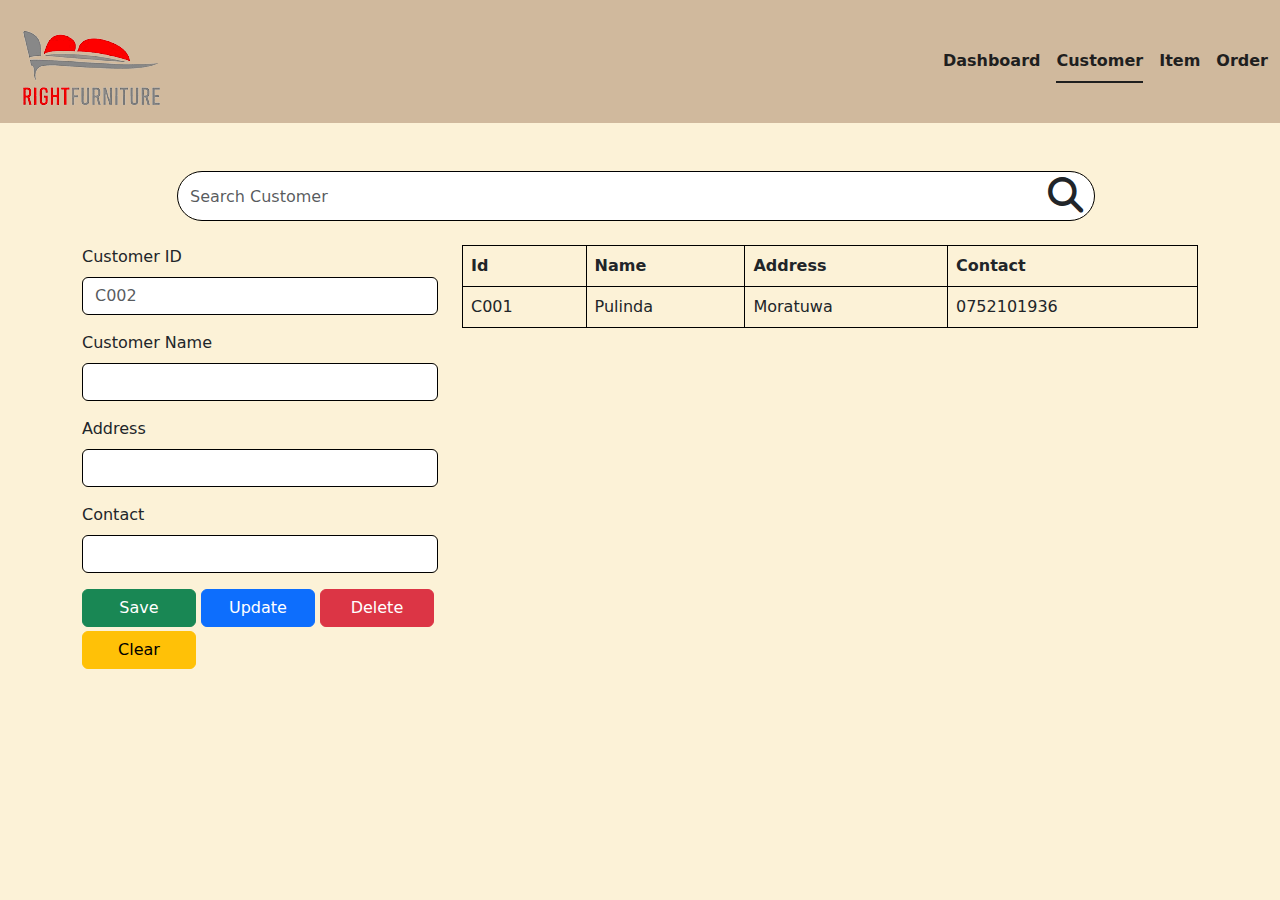
<file: customer_form.html>
<!DOCTYPE html>
<html lang="en">
<head>
    <meta charset="UTF-8">
    <meta name="viewport" content="width=device-width, initial-scale=1.0">
    <link rel="stylesheet" href="normalize.css">
    <link rel="stylesheet" href="https://cdnjs.cloudflare.com/ajax/libs/font-awesome/6.4.2/css/all.min.css">
    <link rel="stylesheet" href="/assests//bootstrap-5.3.0-alpha3-dist/css/bootstrap.min.css">
    <link rel="stylesheet" href="assests/css/customer_item_forms.css">

    <title>POS | Customer</title>
</head>
<body>

    <nav id="nav_bar" class="navbar bg-body-tertiary mb-5">
        <div class="container-fluid">
            <a class="navbar-brand" href="index.html">
              <img src="assests/logo.png" alt="Logo" class="d-inline-block align-text-top">
            </a>
            <ul class="nav nav-underline">
                <li id="aaa" class="nav-item">
                  <a id="dashboard" class="nav-link" aria-current="page" href="index.html">Dashboard</a>
                </li>
                <li class="nav-item">
                  <a id="customer" class="nav-link active" href="customer_form.html">Customer</a>
                </li>
                <li class="nav-item">
                  <a id="item" class="nav-link" href="item_form.html">Item</a>
                </li>
                <li class="nav-item">
                  <a id="order" class="nav-link" href="order_form.html">Order</a>
                </li>
            </ul>
        </div>
    </nav>

    <section class="container">

        <div class="row justify-content-md-center mb-4">
            <div class="col col-lg-10 col-12">
                <form class="d-flex" role="search">
                    <input id="search" class="form-control me-2" type="search" placeholder="Search Customer" aria-label="Search">
                    <i class="fa-solid fa-magnifying-glass search-btn"></i>
                </form>
            </div>
        </div>

        <div class="row">
            <div class="col col-lg-4 col-md-12 col-12 container">
                <form action="" class="row">
                    <div class="mb-3 col-lg-12 col-md-4">
                        <label for="id" class="form-label">Customer ID</label>
                        <input type="text" class="form-control" id="id" placeholder="C002">
                    </div>
                    <div class="mb-3 col-lg-12 col-md-8">
                        <label for="name" class="form-label">Customer Name</label>
                        <input type="text" class="form-control" id="name">
                    </div>
                    <div class="mb-3 col-lg-12 col-md-8">
                        <label for="address" class="form-label">Address</label>
                        <input type="text" class="form-control" id="address">
                    </div>
                    <div class="mb-3 col-lg-12 col-md-4">
                        <label for="salary" class="form-label">Contact</label>
                        <input type="text" class="form-control" id="salary">
                    </div>
                    <div class="buttons">
                        <button type="submit" class="btn btn-success mb-1">Save</button>
                        <button type="button" class="btn btn-primary mb-1">Update</button>
                        <button type="button" class="btn btn-danger mb-1">Delete</button>
                        <button type="reset" class="btn btn-warning mb-3">Clear</button>
                    </div>
                </form>
            </div>
            <div class="col col-lg-8">
                <table class="table table-bordered">
                    <thead>
                        <th>Id</th>
                        <th>Name</th>
                        <th>Address</th>
                        <th>Contact</th>
                    </thead>
    
                    <tbody>
                        <tr>
                            <td>C001</td>
                            <td>Pulinda</td>
                            <td>Moratuwa</td>
                            <td>0752101936</td>
                        </tr>
                    </tbody>
                </table>
            </div>
        </div>
    </section>

</body>
</html>
</file>
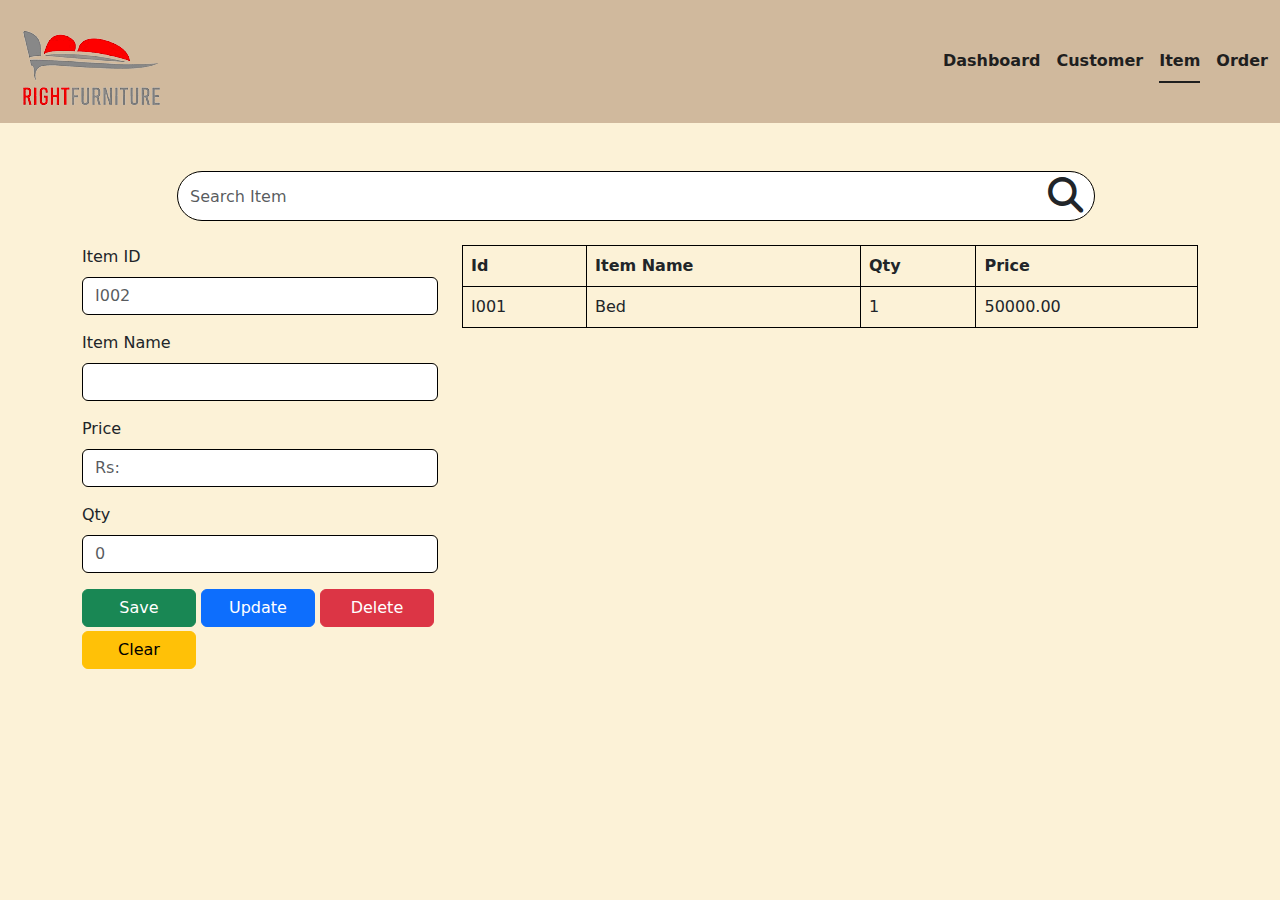
<file: item_form.html>
<!DOCTYPE html>
<html lang="en">
<head>
    <meta charset="UTF-8">
    <meta name="viewport" content="width=device-width, initial-scale=1.0">
    <link rel="stylesheet" href="normalize.css">
    <link rel="stylesheet" href="https://cdnjs.cloudflare.com/ajax/libs/font-awesome/6.4.2/css/all.min.css">
    <link rel="stylesheet" href="/assests//bootstrap-5.3.0-alpha3-dist/css/bootstrap.min.css">
    <link rel="stylesheet" href="assests/css/customer_item_forms.css">

    <title>POS | Item</title>
</head>
<body>

    <nav id="nav_bar" class="navbar bg-body-tertiary mb-5">
        <div class="container-fluid">
            <a class="navbar-brand" href="index.html">
              <img src="assests/logo.png" alt="Logo" class="d-inline-block align-text-top">
            </a>
            <ul class="nav nav-underline">
                <li id="aaa" class="nav-item">
                  <a id="dashboard" class="nav-link" aria-current="page" href="index.html">Dashboard</a>
                </li>
                <li class="nav-item">
                  <a id="customer" class="nav-link" href="customer_form.html">Customer</a>
                </li>
                <li class="nav-item">
                  <a id="item" class="nav-link active" href="item_form.html">Item</a>
                </li>
                <li class="nav-item">
                  <a id="order" class="nav-link" href="order_form.html">Order</a>
                </li>
            </ul>
        </div>
    </nav>

    <section class="container">

        <div class="row justify-content-md-center mb-4">
            <div class="col col-lg-10 col-12">
                <form class="d-flex" role="search">
                    <input id="search" class="form-control me-2" type="search" placeholder="Search Item" aria-label="Search">
                    <!-- <button id="search-btn" class="btn btn-outline-success" type="submit">Search</button> -->
                    <i class="fa-solid fa-magnifying-glass search-btn"></i>
                </form>
            </div>
        </div>

        <div class="row">
            <div class="col col-lg-4 col-md-12 col-12 container">
                <form action="" class="row">
                    <div class="mb-3 col-lg-12 col-md-4">
                        <label for="id" class="form-label">Item ID</label>
                        <input type="text" class="form-control" id="id" placeholder="I002">
                    </div>
                    <div class="mb-3 col-lg-12 col-md-8">
                        <label for="name" class="form-label">Item Name</label>
                        <input type="text" class="form-control" id="name">
                    </div>
                    <div class="mb-3 col-lg-12 col-md-8">
                        <label for="price" class="form-label">Price</label>
                        <input type="text" class="form-control" id="price" placeholder="Rs:">
                    </div>
                    <div class="mb-3 col-lg-12 col-md-4">
                        <label for="qty" class="form-label">Qty</label>
                        <input type="number" class="form-control" id="qty" placeholder="0">
                    </div>
                    <div class="buttons">
                        <button type="submit" class="btn btn-success mb-1">Save</button>
                        <button type="button" class="btn btn-primary mb-1">Update</button>
                        <button type="button" class="btn btn-danger mb-1">Delete</button>
                        <button type="reset" class="btn btn-warning mb-3">Clear</button>
                    </div>
                </form>
            </div>
            <div class="col col-lg-8">
                <table class="table table-bordered">
                    <thead>
                        <th>Id</th>
                        <th>Item Name</th>
                        <th>Qty</th>
                        <th>Price</th>
                    </thead>
    
                    <tbody>
                        <tr>
                            <td>I001</td>
                            <td>Bed</td>
                            <td>1</td>
                            <td>50000.00</td>
                        </tr>
                    </tbody>
                </table>
            </div>
        </div>
    </section>

</body>
</html>
</file>
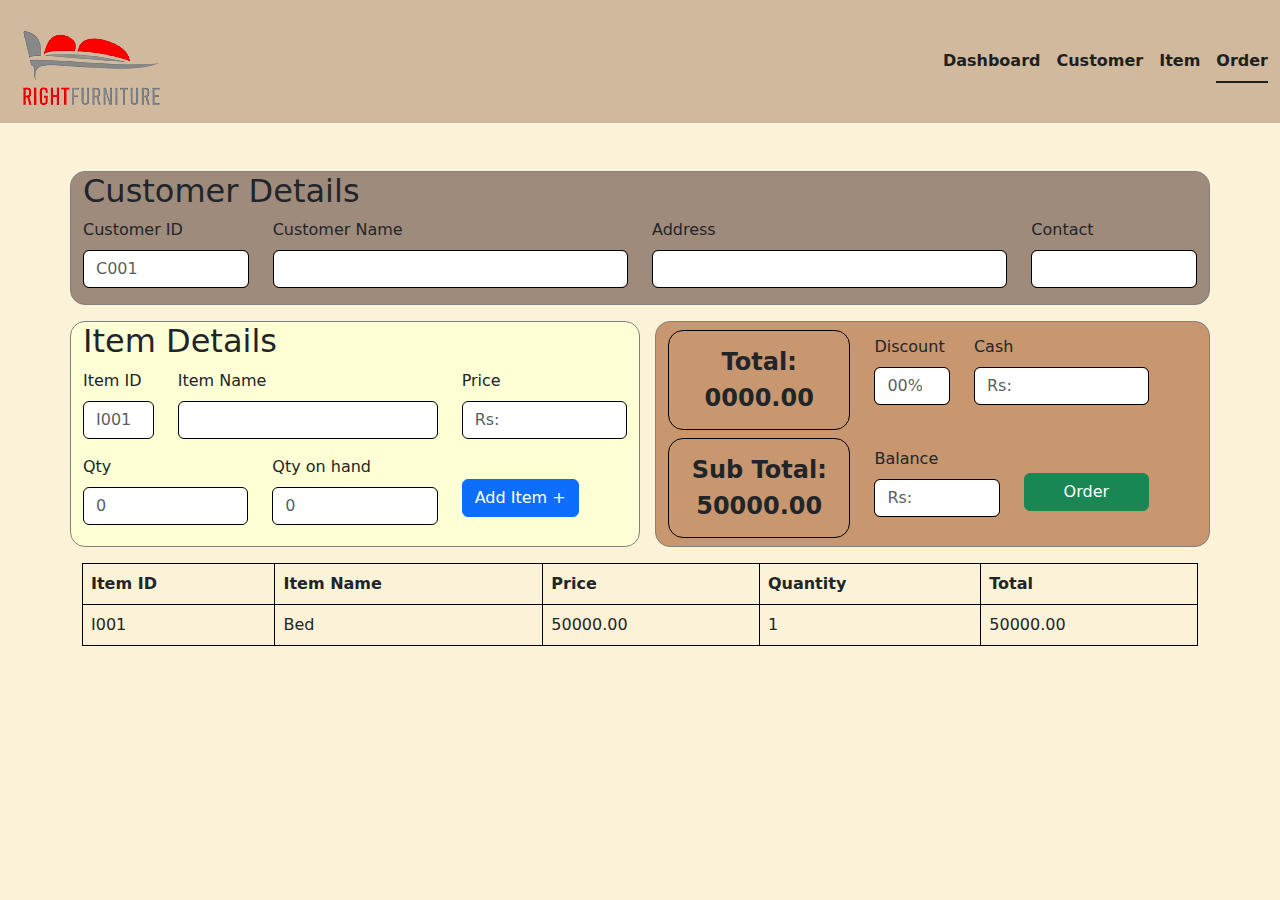
<file: order_form.html>
<!DOCTYPE html>
<html lang="en">
<head>
    <meta charset="UTF-8">
    <meta name="viewport" content="width=device-width, initial-scale=1.0">
    <link rel="stylesheet" href="normalize.css">
    <link rel="stylesheet" href="https://cdnjs.cloudflare.com/ajax/libs/font-awesome/6.4.2/css/all.min.css">
    <link rel="stylesheet" href="/assests//bootstrap-5.3.0-alpha3-dist/css/bootstrap.min.css">
    <link rel="stylesheet" href="assests/css/order_form.css">

    <title>POS | Order</title>
</head>
<body>

    <nav id="nav_bar" class="navbar bg-body-tertiary mb-5">
        <div class="container-fluid">
            <a class="navbar-brand" href="index.html">
              <img src="assests/logo.png" alt="Logo" class="d-inline-block align-text-top">
            </a>
            <ul class="nav nav-underline">
                <li class="nav-item">
                  <a id="dashboard" class="nav-link" aria-current="page" href="index.html">Dashboard</a>
                </li>
                <li class="nav-item">
                  <a id="customer" class="nav-link" href="customer_form.html">Customer</a>
                </li>
                <li class="nav-item">
                  <a id="item" class="nav-link" href="item_form.html">Item</a>
                </li>
                <li class="nav-item">
                  <a id="order" class="nav-link active" href="order_form.html">Order</a>
                </li>
            </ul>
        </div>
    </nav>

    <section class="container">
        <div class="row mb-3">
            <div class="col container customer-pane">
                <div class="row"><h2>Customer Details</h2></div>

                <form action="" class="row">
                    <div class="mb-3 col-lg-2 col-md-4 col-12">
                        <label for="id" class="form-label">Customer ID</label>
                        <input type="text" class="form-control" id="id" placeholder="C001">
                    </div>
                    <div class="mb-3 col-lg-4 col-md-8 col-12">
                        <label for="name" class="form-label">Customer Name</label>
                        <input type="text" class="form-control" id="name">
                    </div>
                    <div class="mb-3 col-lg-4 col-md-8 col-12">
                        <label for="address" class="form-label">Address</label>
                        <input type="text" class="form-control" id="address">
                    </div>
                    <div class="mb-3 col-lg-2 col-md-4 col-12">
                        <label for="salary" class="form-label">Contact</label>
                        <input type="text" class="form-control" id="salary">
                    </div>
                </form>
            </div>
        </div>

        <div class="row">
            <div class="col-lg-6 col-12 container item-pane mb-3">
                <div class="row"><h2>Item Details</h2></div>
                <form action="" class="row">
                    <div class="mb-3 col-lg-2 col-md-4">
                        <label for="id" class="form-label">Item ID</label>
                        <input type="text" class="form-control" id="ids" placeholder="I001">
                    </div>
                    <div class="mb-3 col-lg-6 col-md-8">
                        <label for="name" class="form-label">Item Name</label>
                        <input type="text" class="form-control" id="names">
                    </div>
                    <div class="mb-3 col-lg-4 col-md-6">
                        <label for="price" class="form-label">Price</label>
                        <input type="text" class="form-control" id="price" placeholder="Rs:">
                    </div>
                    <div class="mb-3 col-lg-4 col-md-3">
                        <label for="qty" class="form-label">Qty</label>
                        <input type="number" class="form-control" id="qty" placeholder="0">
                    </div>
                    <div class="mb-3 col-lg-4 col-md-3">
                        <label for="qty-on-hand" class="form-label">Qty on hand</label>
                        <input type="number" class="form-control" id="qty-on-hand" placeholder="0">
                    </div>

                    <div class="mb-3 col-lg-4 col-3">
                        <label for="add-btn" class="form-label" style="color: #FEFFD4;"></label><br>
                        <button id="add-btn" type="submit" class="btn btn-primary mb-1">Add Item +</button>
                    </div>
                    
                </form>
            </div>

            <div class="col container order-pane mb-3 d-flex">
                <form action="" class="row">

                    <div class="col-lg-5 col-md-6 col-12 row mt-2 mb-2">
                        <div class="col col-12 mb-2">
                            <label class="total">Total: 0000.00</label>
                        </div>
                        <div class="col col-12">
                            <label class="total">Sub Total: 50000.00</label>
                        </div>
                    </div>

                    <div class="col-lg-7 col-md-6 col-12 row align-items-center">
                        <div class="mb-3 col-lg-4 col-md-4">
                            <label for="discount" class="form-label">Discount</label>
                            <input type="number" class="form-control" id="discount" placeholder="00%">
                        </div>
                        <div class="mb-3 col-lg-8 col-md-8">
                            <label for="cash" class="form-label">Cash</label>
                            <input type="text" class="form-control" id="cash" placeholder="Rs:">
                        </div>
                        <div class="mb-3 col-lg-6 col-md-7">
                            <label for="balance" class="form-label">Balance</label>
                            <input type="text" class="form-control" id="balance" placeholder="Rs:">
                        </div>
    
                        <div class="mb-3 col-lg-6 col-md-5">
                            <label for="add-btn" class="form-label" style="color: #BDB9B6;"></label><br>
                            <button id="add-btns" type="submit" class="btn btn-success mb-1">Order</button>
                        </div>
                    </div>
                    
                </form>
            </div>
        </div>

        <div class="row">
            <div class="col">
                <table class="table table-bordered">
                    <thead>
                    <th>Item ID</th>
                    <th>Item Name</th>
                    <th>Price</th>
                    <th>Quantity</th>
                    <th>Total</th>
                    </thead>

                    <tbody>
                    <tr>
                        <td>I001</td>
                        <td>Bed</td>
                        <td>50000.00</td>
                        <td>1</td>
                        <td>50000.00</td>
                    </tr>
                    </tbody>
                </table>
            </div>
        </div>
    </section>

</body>
</html>
</file>
<file: assests/css/customer_item_forms.css>
* {
    position: relative;
}
#nav_bar {
    padding: 0;
}

nav div {
    padding: 10px;
    background-color: #D0B99D;
}

#dashboard, #customer, #item, #order {
    font-weight: 600;
    color: #1f1f1f;
}

#search {
    border: 1px solid black;
    border-radius: 50px;
    height: 50px;
}

.search-btn {
    font-size: 2.2rem;
    position: absolute;
    top: calc(50% - 1.2rem);
    margin: auto;
    right: 20px;
}

#id, #name, #address, #salary, #price, #qty {
    border: 1px solid black;
}

.buttons button {
    width: 32%;
}

table tbody, table thead {
    border: 1px solid black;
}

body{
    background-color: #FCF2D7;
}
</file>
<file: assests/css/order_form.css>
#nav_bar {
    padding: 0;
}

nav div {
    padding: 10px;
    background-color: #D0B99D;
}

#dashboard, #customer, #item, #order {
    font-weight: 600;
    color: #1f1f1f;
}

#id, #ids, #name, #names, #address, #salary, #price, #qty, #qty-on-hand, #cash, #discount, #balance{
    border: 1px solid black;
}

table tbody, table thead {
    border: 1px solid black;
}

#add-btns {
    width: 100%;
}

.customer-pane {
    background-color: #9F8B7C;
    border: 1px solid grey;
    border-radius: 15px;
}

.item-pane {
    background-color: #FEFFD4;
    border: 1px solid grey;
    border-radius: 15px;
    margin-right: 15px;
}

.order-pane {
    background-color: #C8976F;
    border: 1px solid grey;
    border-radius: 15px;
}

.total {
    border: 1px solid black;
    border-radius: 15px;
    height: 100px;
    display: flex;
    align-items: center;
    justify-content: center;
    font-size: 1.5rem;
    text-align: center;
    font-weight: bold;
}

body{
    background-color: #FCF2D7;
}
</file>
